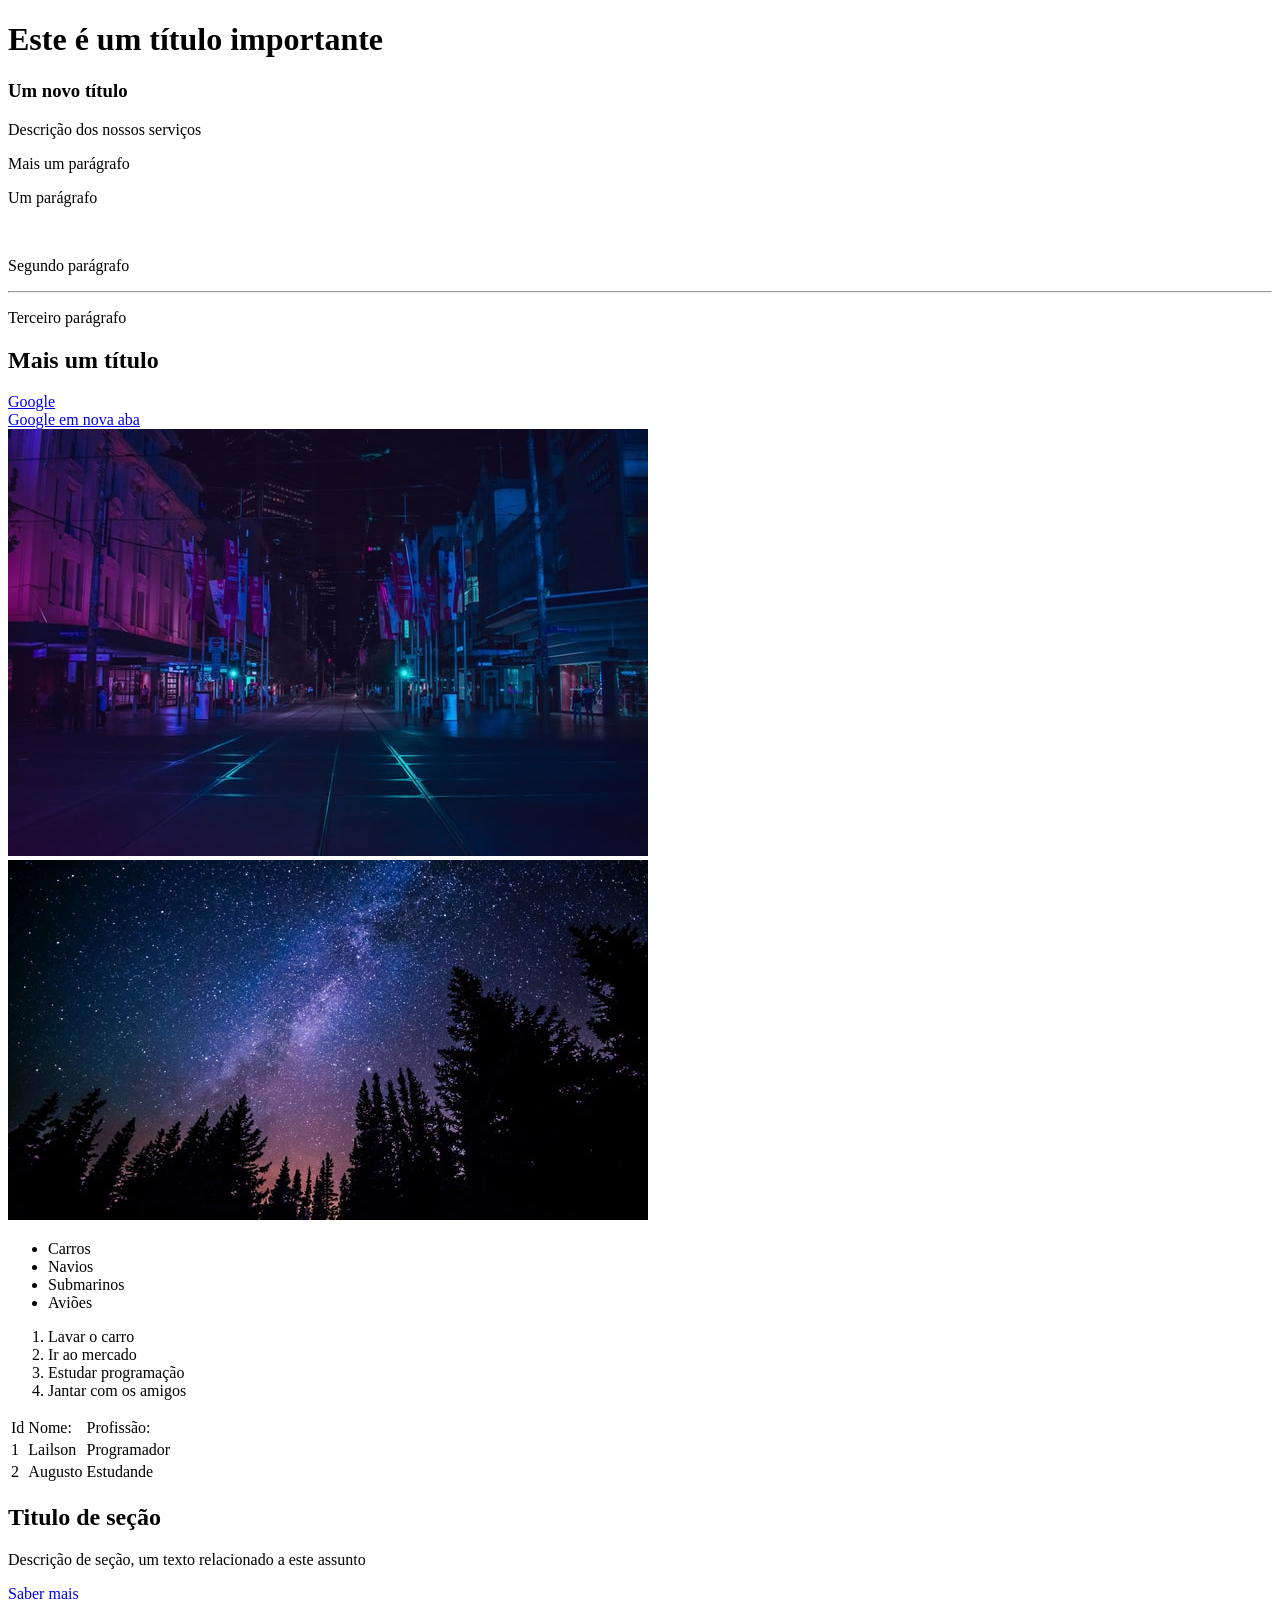
<file: 2_HTML/index.html>
<!DOCTYPE html>
 <html lang="en">
 <head>
    <meta charset="UTF-8">
    <meta name="viewport" content="width=h, initial-scale=1.0">
    <title>Html Fundamentos</title>
</head>
     <body>
        <!-- 1 - títulos -->
      <h1>Este é um título importante</h1>
      <h3>Um novo título</h3>

      <!-- 2 - parágrafos -->
      <p>Descrição dos nossos serviços</p>
      <p>Mais um parágrafo</p>

     <!-- 3 - tags sem conteúdo -->
     <p>Um parágrafo</p>
     <br />
     <p>Segundo parágrafo</p>
     <hr />
     <p>Terceiro parágrafo</p>

     <!-- 4 - comentários -->
     <!-- Este é um comentário -->
     <h2>Mais um título</h2>
     <!-- Outro comentário -->

     <!-- 5 - atributos -->
     <a href="https://google.com">Google</a>
     <br />

     <!-- 6 - Abrir link nova aba -->
      <a href="https://google.com" target="_blank">Google em nova aba</a>
      <br />

      <!-- 7 - Imagens -->
       <img src="img/city.jpg" alt="Imagen de uma cidade">


      <!-- 8 - Atributos Alt -->
      <img src="img/nature.jpg" alt="Noite na Floresta">
      <br>

     <!-- 9 - Lista não ordenadas -->
     <ul>
      <li>Carros</li>
      <li>Navios</li>
      <li>Submarinos</li>
      <li>Aviões</li>
     </ul>

    <!-- lista ordenadas-->
     <ol>
      <li>Lavar o carro</li>
      <li>Ir ao mercado</li>
      <li>Estudar programação</li>
      <li>Jantar com os amigos</li>
     </ol>

     <!-- Tabelas-->
         <table>
            <tr>
               <td>Id</td>
               <td>Nome:</td>
               <td>Profissão:</td>
             </tr>
             <tr>
               <td>1</td>
               <td>Lailson</td>
               <td>Programador</td>
             </tr>
             <tr>
               <td>2</td>
               <td>Augusto</td>
               <td>Estudande</td>
            </tr>
         </table>

         <!-- 12- div-->
          <div>
            <h2>Titulo de seção</h2>
            <p>Descrição de seção, um texto relacionado a este assunto</p>
            <a href="#">Saber mais </a>
          </div>
    </body>
</html>
</file>
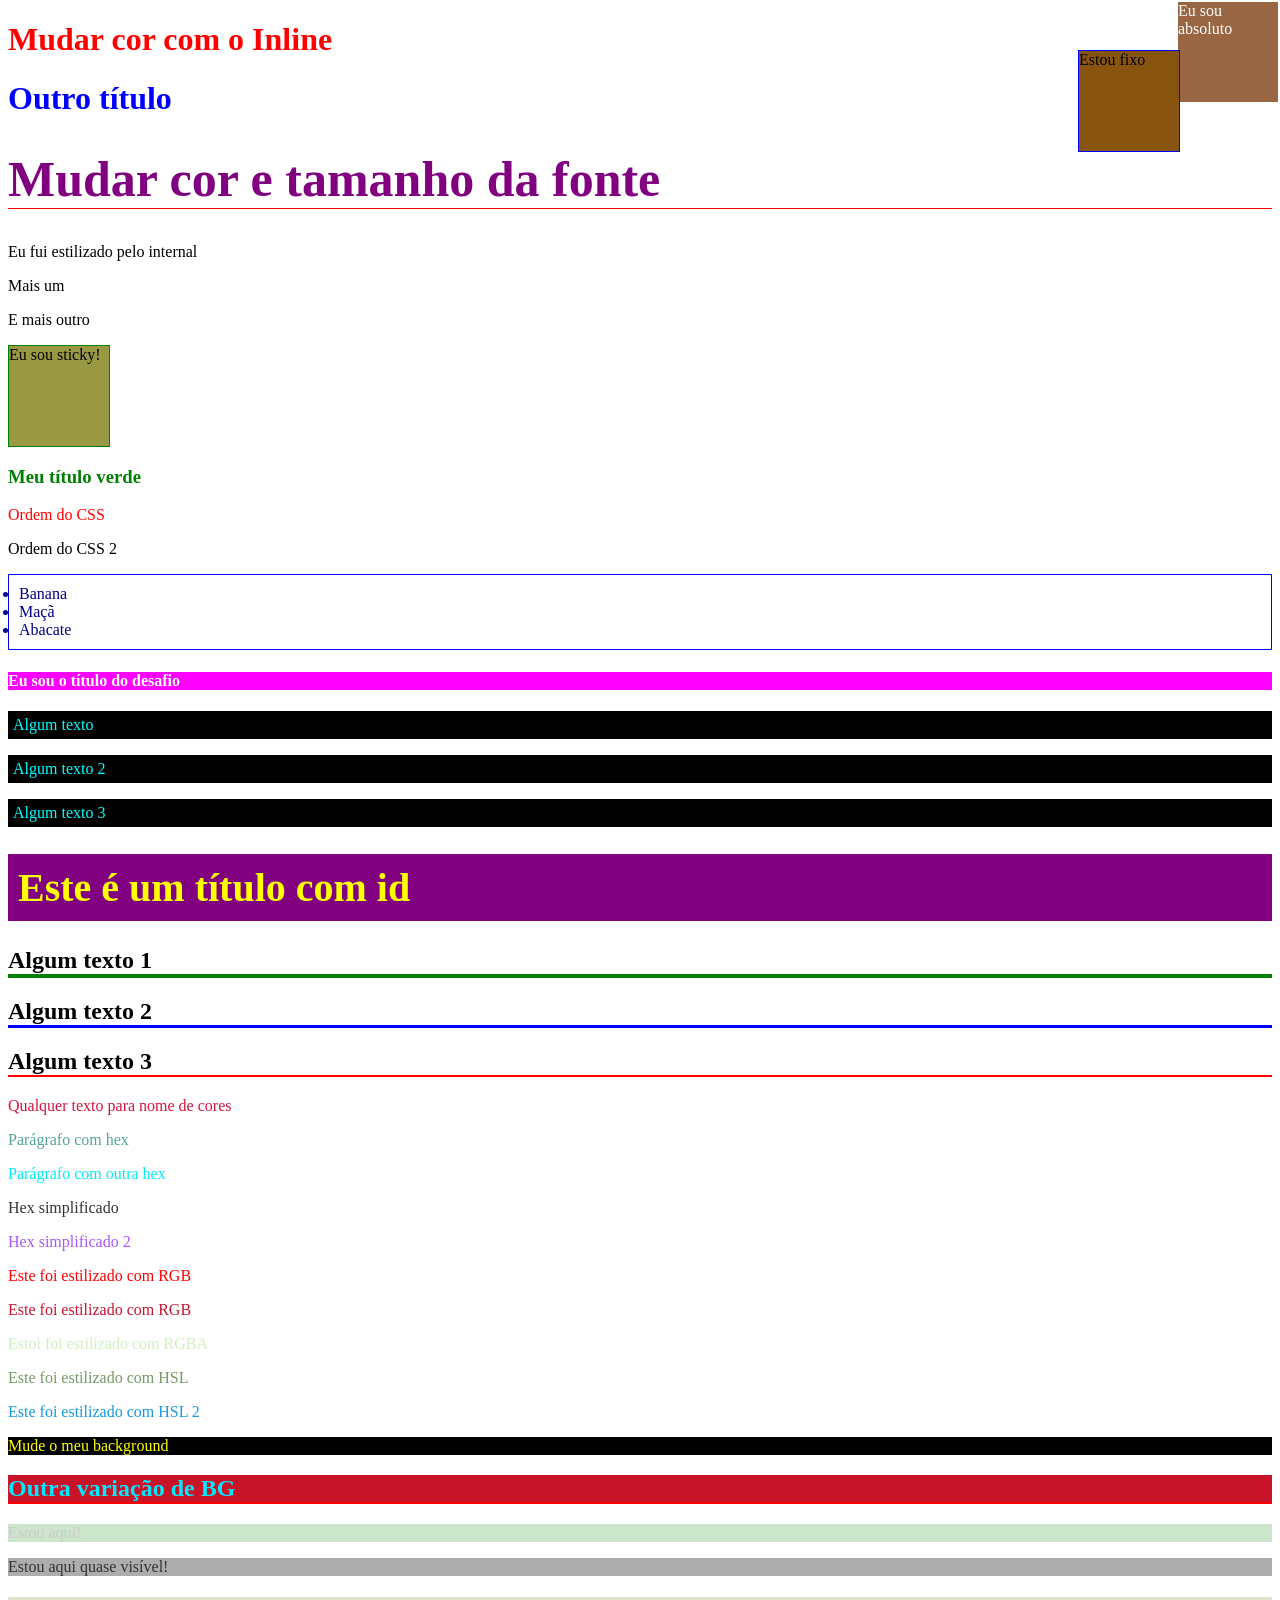
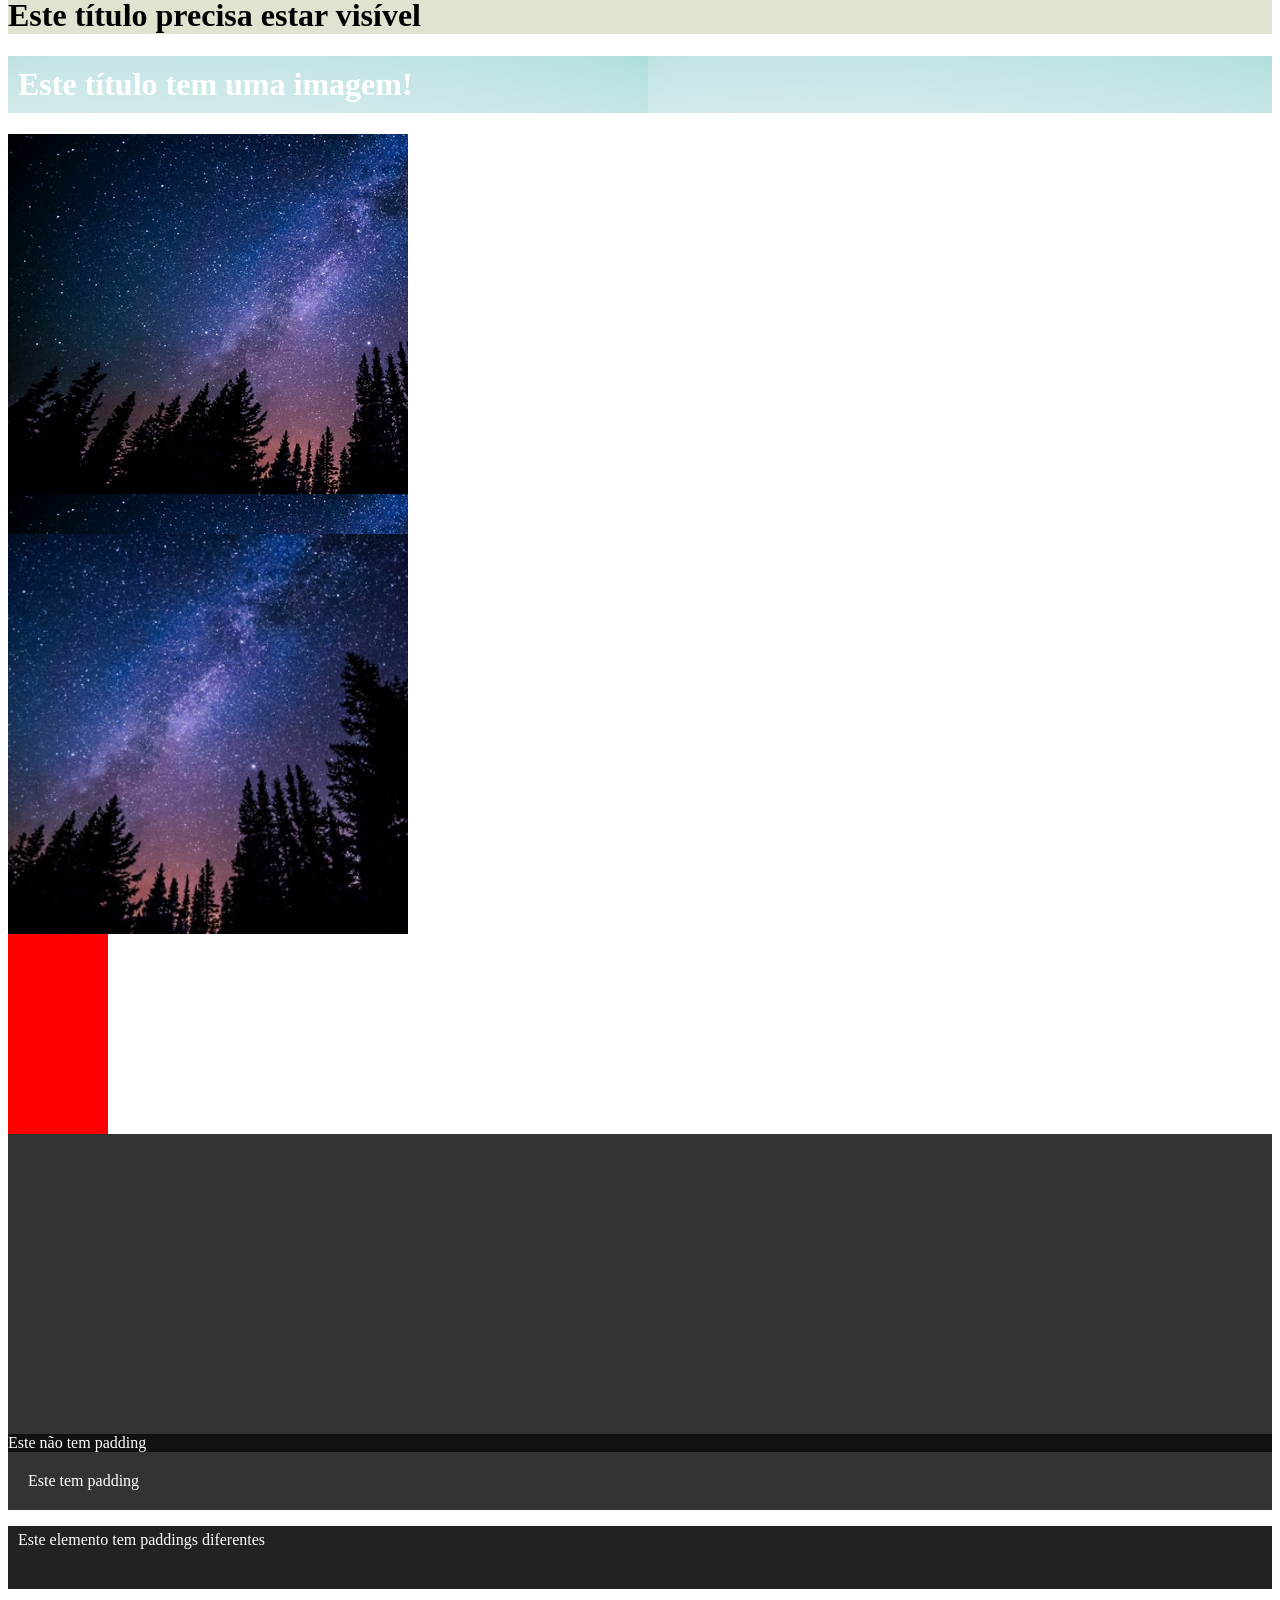
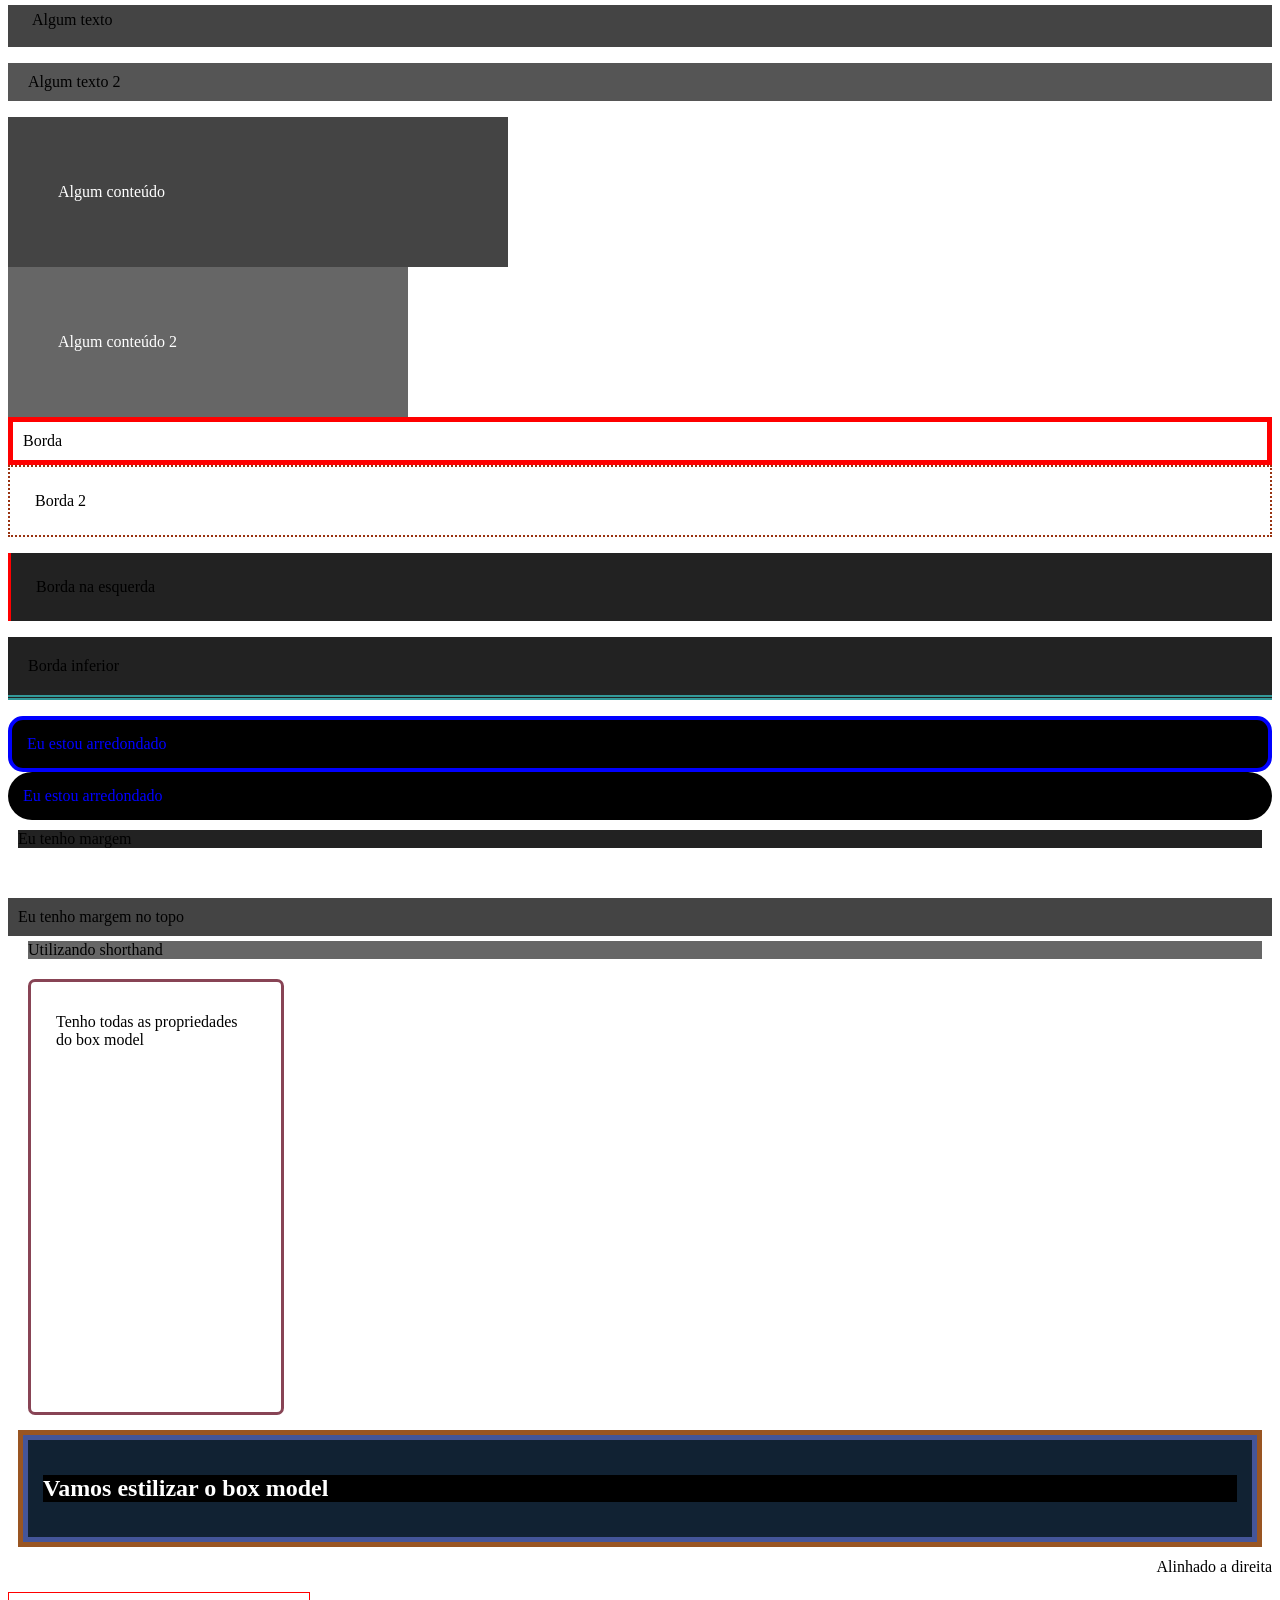
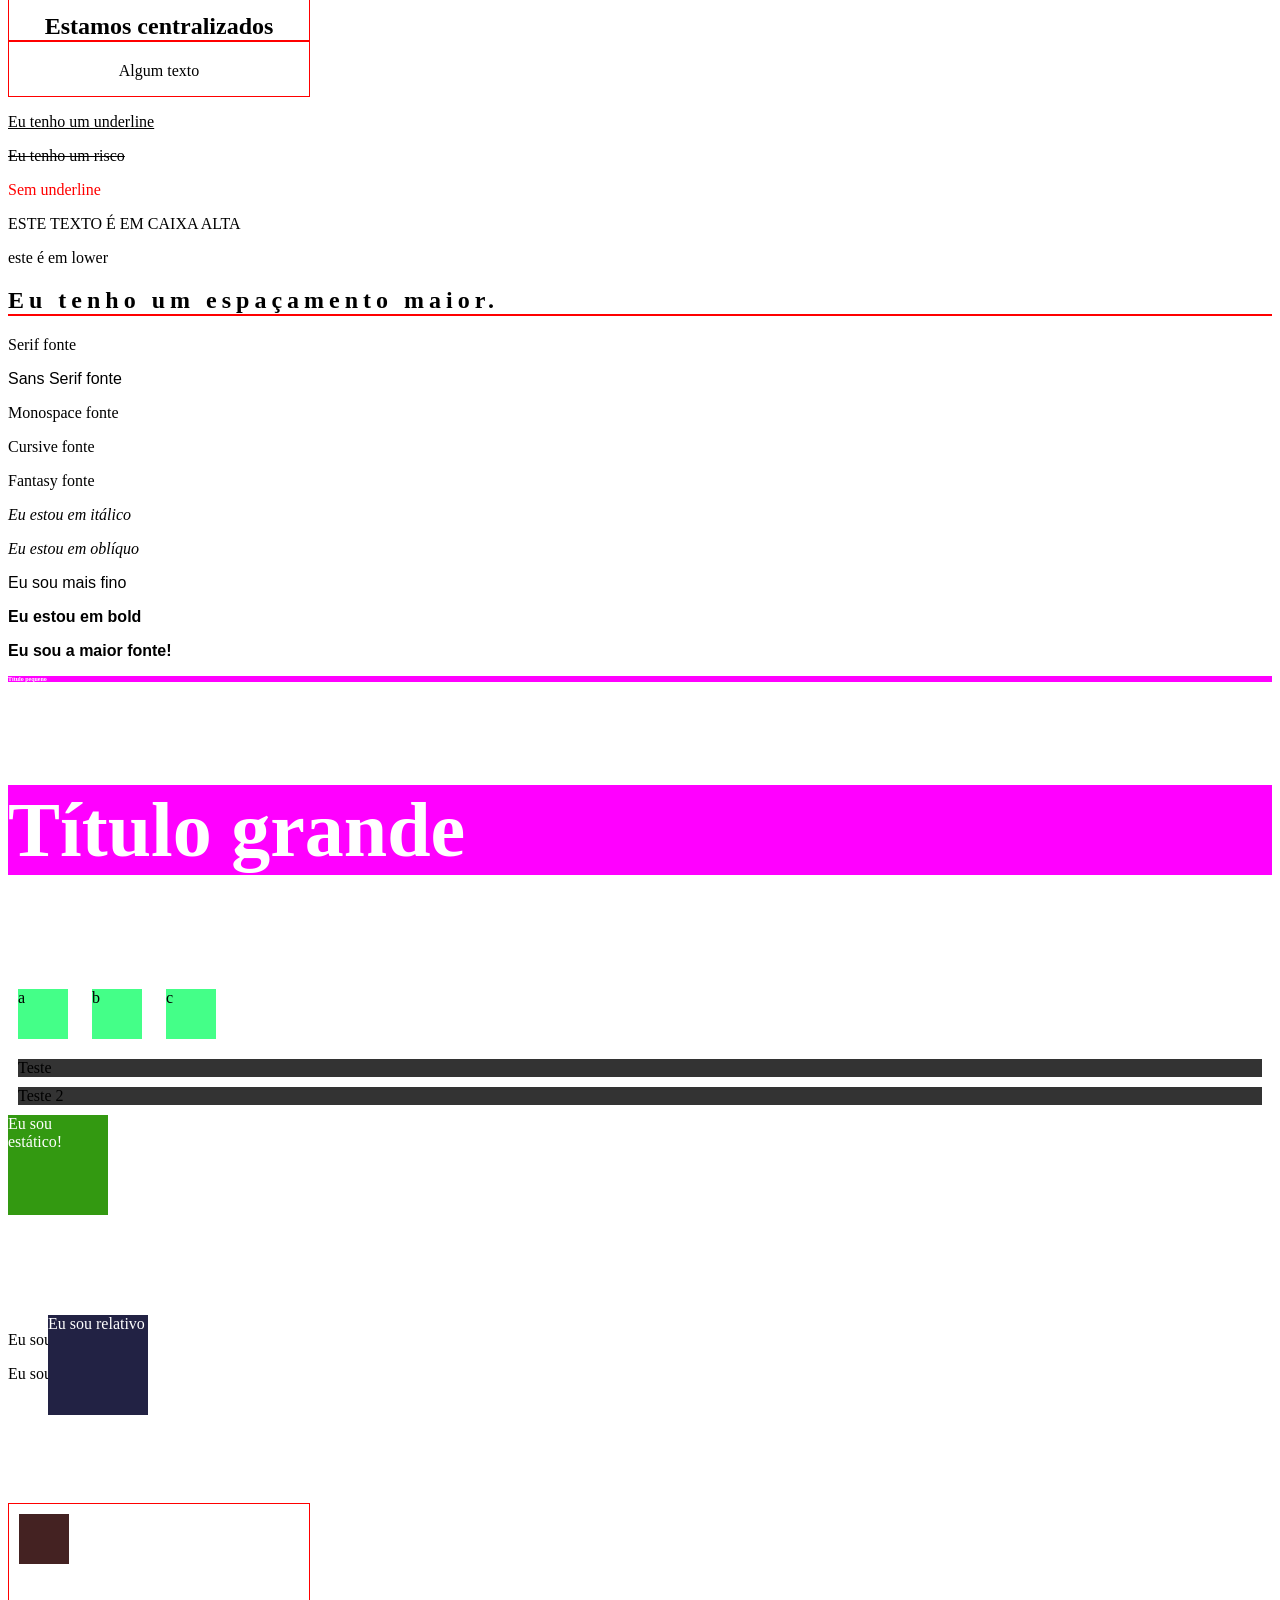
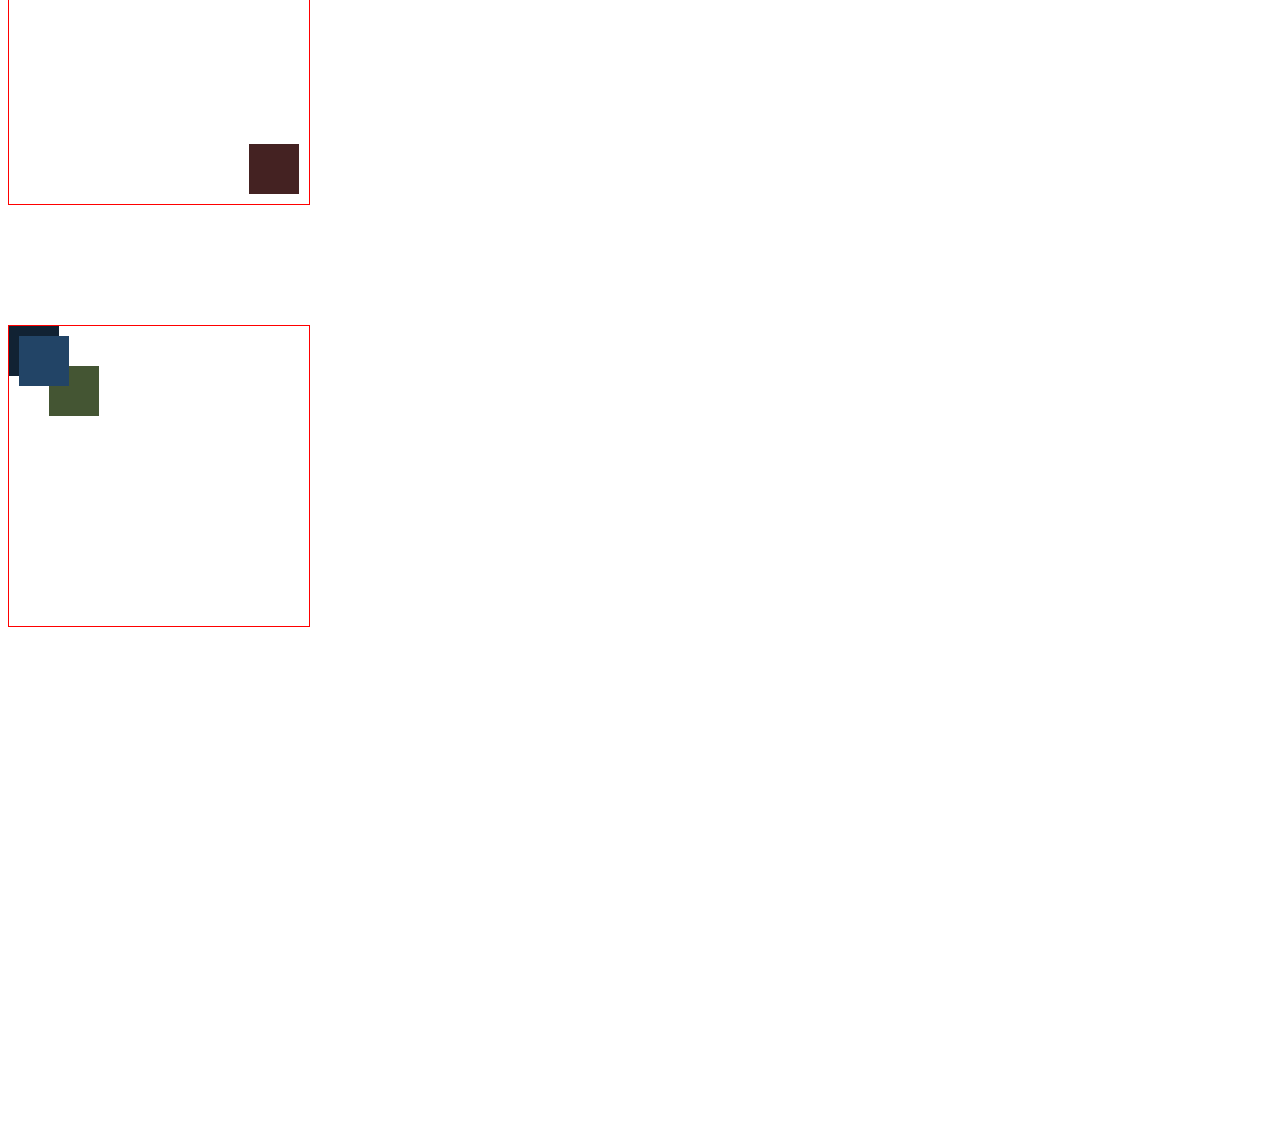
<file: 3_CSS/index.html>
<!DOCTYPE html>
<html lang="pt-br">
<head>
    <meta charset="UTF-8">
    <meta name="viewport" content="width=device-width, initial-scale=1.0">
    <link rel="stylesheet" href="styles.css">
    <link rel="stylesheet" href="lists.css">
    <link rel="stylesheet" href="titles.css">
    <title>Curos de CSS</title>
</head>
<body>
    <!-- 1 - Inline CSS -->
    <h1 style="color: red">Mudar cor com o Inline</h1>
    <h1 style="color: blue">Outro título</h1>

    <!-- 2 - Múltiplas regras -->
    <h1 style="color: purple; font-size: 50px; border-bottom: 1px solid red">
      Mudar cor e tamanho da fonte
    </h1>

    <!-- 3 - Internal CSS -->
    <p>Eu fui estilizado pelo internal</p>
    <p>Mais um</p>
    <p>E mais outro</p>

    <!-- 48 - sticky -->
    <div class="sticky">
      <span>Eu sou sticky!</span>
    </div>

    <!-- 4 - External CSS -->
    <h3>Meu título verde</h3>

    <!-- 5 - Ordem do CSS -->
    <p style="color: red">Ordem do CSS</p>
    <p>Ordem do CSS 2</p>

    <!-- 6 - multiplos CSS -->
    <ul>
      <li>Banana</li>
      <li>Maçã</li>
      <li>Abacate</li>
    </ul>

    <!-- 7 - desafio 2 -->
    <h4>Eu sou o título do desafio</h4>

    <!-- 8 - classes -->
    <p class="paragraph">Algum texto</p>
    <p class="paragraph">Algum texto 2</p>
    <p class="paragraph">Algum texto 3</p>

    <!-- 9 - id -->
    <h1 id="exclusive-title">Este é um título com id</h1>

    <!-- 10 - multiplas regras, ordem do css -->
    <h2 id="algum-titulo" class="titulo">Algum texto 1</h2>
    <h2 class="titulo">Algum texto 2</h2>
    <h2>Algum texto 3</h2>

    <!-- 11 - nome de cor -->
    <p class="color-name">Qualquer texto para nome de cores</p>

    <!-- 12 - hex -->
    <p class="hex">Parágrafo com hex</p>
    <p class="hex-2">Parágrafo com outra hex</p>

    <!-- 13 - mais sobre hex -->
    <p class="simple-hex">Hex simplificado</p>
    <p class="simple-hex-2">Hex simplificado 2</p>

    <!-- 14 - rgb -->
    <p class="rgb">Este foi estilizado com RGB</p>

    <p class="mixed-rgb">Este foi estilizado com RGB</p>

    <!-- 15 - rgba -->
    <p class="rgba">Estoi foi estilizado com RGBA</p>

    <!-- 16 - hsl -->
    <p class="hsl">Este foi estilizado com HSL</p>

    <p class="hsl-2">Este foi estilizado com HSL 2</p>

    <!-- 17 - background-color -->
    <p class="bg">Mude o meu background</p>
    <h2 class="bg-2">Outra variação de BG</h2>

    <!-- 18 - opacidade no bg -->
    <div class="bg-opacity">
      <p>Estou aqui!</p>
    </div>

    <div class="bg-opacity-2">
      <p>Estou aqui quase visível!</p>
    </div>

    <!-- 19 - rgba com opacidade -->
    <div class="rgba-opacity">
      <h1>Este título precisa estar visível</h1>
    </div>

    <!-- 20 - bg image  -->
    <h1 class="bg-image">Este título tem uma imagem!</h1>

    <!-- 21 - centralizar img de bg -->
    <div class="not-centered-bg"></div>
    <div class="centered-bg"></div>

    <!-- 22 - largura e altura -->
    <div class="height-width"></div>
    <div class="height-width-2"></div>

    <!-- 23 - padding -->
    <div class="without-padding">Este não tem padding</div>
    <div class="padding">Este tem padding</div>

    <!-- 24 - padding individual -->
    <p class="padding-individual">Este elemento tem paddings diferentes</p>

    <!-- 25 - shorthand padding -->
    <p class="shorthand-padding">Algum texto</p>
    <p class="shorthand-padding-2">Algum texto 2</p>

    <!-- 26 - padding com width -->
    <div class="without-border-box">
      <p>Algum conteúdo</p>
    </div>
    <div class="border-box">
      <p>Algum conteúdo 2</p>
    </div>

    <!-- 27 - border -->
    <div class="border">Borda</div>
    <div class="border-2">Borda 2</div>

    <!-- 28 - borda individual -->
    <p class="border-left">Borda na esquerda</p>
    <p class="border-bottom">Borda inferior</p>

    <!-- 29 - borda arredondada -->
    <div class="rounded-p">Eu estou arredondado</div>
    <div class="rounded-p-2">Eu estou arredondado</div>

    <!-- 30 - margem -->
    <div class="margin">Eu tenho margem</div>
    <div class="margin-top">Eu tenho margem no topo</div>
    <div class="margin-shorthand">Utilizando shorthand</div>

    <!-- 31 - box model -->
    <div class="box-model">
      <p>Tenho todas as propriedades do box model</p>
    </div>

    <!-- 32 - desafio 3 -->
    <div id="box-model-challenge">
      <h2 class="challenge-title">Vamos estilizar o box model</h2>
    </div>

    <!-- 33 - text alignment -->
    <p class="text-aligned">Alinhado a direita</p>
    <div class="container-center">
      <h2>Estamos centralizados</h2>
      <p>Algum texto</p>
    </div>

    <!-- 34 - text decoration -->
    <p class="underline">Eu tenho um underline</p>
    <p class="line-trough">Eu tenho um risco</p>
    <a href="#" class="remove-underline">Sem underline</a>

    <!-- 35 - text transform -->
    <p class="upper">Este texto é em caixa alta</p>
    <p class="lower">ESTE É EM LOWER</p>

    <!-- 36 - letter spacing -->
    <h2 class="spacing">Eu tenho um espaçamento maior.</h2>

    <!-- 37 - fontes -->
    <p class="serif">Serif fonte</p>
    <p class="sans-serif">Sans Serif fonte</p>
    <p class="monospace">Monospace fonte</p>
    <p class="cursive">Cursive fonte</p>
    <p class="fantasy">Fantasy fonte</p>

    <!-- 38 - font style -->
    <p class="italic">Eu estou em itálico</p>
    <p class="oblique">Eu estou em oblíquo</p>

    <!-- 39 - font weight -->
    <p class="thin">Eu sou mais fino</p>
    <p class="bold">Eu estou em bold</p>
    <p class="bolder">Eu sou a maior fonte!</p>

    <!-- 40 font-size -->
    <h4 class="small">Título pequeno</h4>
    <h4 class="big">Título grande</h4>

    <!-- 41 - display -->
    <div class="inline-box">a</div>
    <div class="inline-box">b</div>
    <div class="inline-box">c</div>
    <span class="block">Teste</span>
    <span class="block">Teste 2</span>

    <!-- 42 - escondendo elementos -->
    <p class="invisible">Me encontre se puder</p>

    <!-- 43 - static -->
    <div class="static">
      <span>Eu sou estático!</span>
    </div>

    <!-- 44 - relative -->
    <div class="relative">
      <span>Eu sou relativo</span>
    </div>
    <p>Eu sou um parágrafo</p>

    <!-- 45 - absolute -->
    <div class="absolute">
      <span>Eu sou absoluto</span>
    </div>
    <p>Eu sou um parágrafo</p>

    <!-- 46 - relative com absolute -->
    <div class="relative-container">
      <div class="absolute-1"></div>
      <div class="absolute-2"></div>
    </div>

    <!-- 47 - fixed -->
    <div class="fixed">
      <span>Estou fixo</span>
    </div>

    <!-- 48 - z-index -->
    <div class="relative-container">
      <div class="absolute-3"></div>
      <div class="absolute-4"></div>
      <div class="absolute-5"></div>
    </div>
</html>
</file>
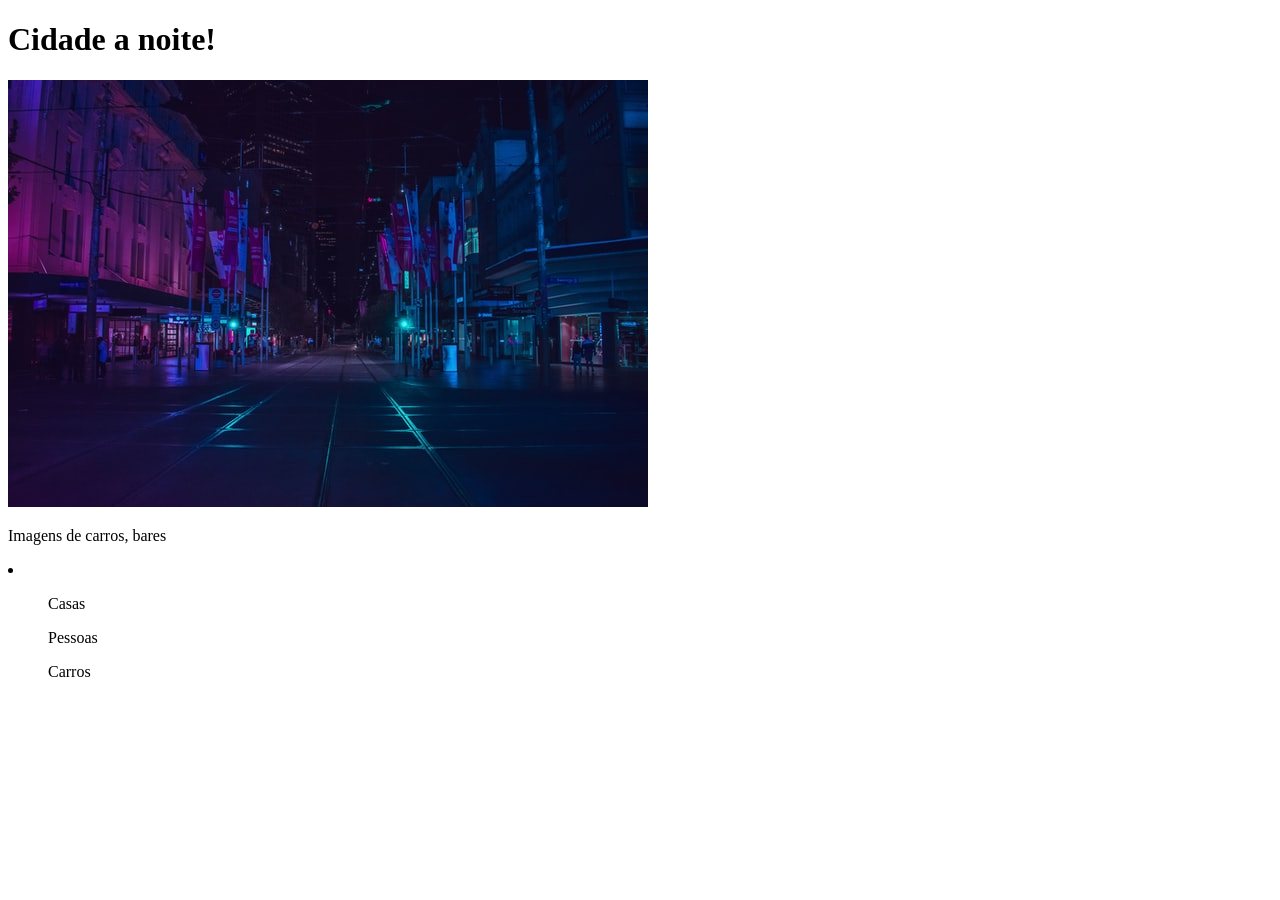
<file: 2_HTML/desafio.html>
<!DOCTYPE html>
<html lang="pt-br">
<head>
    <meta charset="UTF-8">
    <meta name="viewport" content="width=device-width, initial-scale=1.0">
    <title>Meu Desafio</title>
</head>
<body>
    <h1>Cidade a noite!</h1>
    <img src="img/city.jpg" alt="Cidade a noite">

    <p>Imagens de carros, bares </p>
    <li>
        <ol>Casas</ol>
        <ol>Pessoas</ol>
        <ol>Carros</ol>
    </li>
</body>
</html>
</file>
<file: 3_CSS/styles.css>
/* 4 - External */
body {
  padding-bottom: 500px;
}

h3 {
  color: green;
}

/* p {
  color: blueviolet;
} */

/* Algum comentário */
/* mais um comentário * /
/* Terceiro comentário */

/* classes */
.paragraph {
  background-color: #000;
  color: aqua;
  padding: 5px;
}

/* ids */
#exclusive-title {
  background-color: purple;
  color: yellow;
  padding: 10px;
  font-size: 40px;
}

/* ordem das regras */
h2 {
  border-bottom: 2px solid red;
}

.titulo {
  border-bottom: 3px solid blue;
}

#algum-titulo {
  border-bottom: 4px solid green;
}

/* Nome de cores */
.color-name {
  color: crimson;
}

/* Hex */
.hex {
  color: #55a398;
}

.hex-2 {
  color: #00eaff;
}

/* Aprofundando em hex */
.simple-hex {
  color: #333;
}

.simple-hex-2 {
  color: #a5f;
}

/* RGB */
.rgb {
  color: rgb(255, 0, 0);
}

.mixed-rgb {
  color: rgb(199, 21, 47);
}

/* RGBA */
.rgba {
  color: rgba(100, 199, 45, 0.3);
}

/* HSL */
.hsl {
  color: hsl(100, 20%, 50%);
}

.hsl-2 {
  color: hsl(201, 82%, 48%);
}

/* Background */
.bg {
  background-color: #000;
  color: yellow;
}

.bg-2 {
  background-color: rgb(200, 20, 40);
  color: #00eaff;
}

/* Background opacity */
.bg-opacity {
  background-color: green;
  opacity: 0.2;
}

.bg-opacity-2 {
  background-color: #999;
  color: #000;
  opacity: 0.8;
}

/* RGBA com opacidade */
.rgba-opacity {
  background-color: rgba(90, 120, 20, 0.2);
  color: #000;
}

/* BG image */
.bg-image {
  background-image: url("../3_CSS/img/bridge.jpg");
  padding: 10px;
  color: #fff;
}

/* Centralizando bg image */
.not-centered-bg,
.centered-bg {
  height: 400px;
  width: 400px;
  background-image: url("../3_CSS/img/nature.jpg");
}

.centered-bg {
  background-position: center;
  background-size: cover;
}

/* largura e altura */
.height-width {
  height: 200px;
  width: 100px;
  background-color: red;
}

.height-width-2 {
  height: 300px;
  background-color: #333;
}

/* Padding */
.without-padding,
.padding {
  background-color: #111;
  color: #fff;
}

.padding {
  background-color: #333;
  padding: 20px;
}

/* Padding individual */
.padding-individual {
  background-color: #222;
  color: #fff;
  padding-top: 5px;
  padding-left: 10px;
  padding-right: 20px;
  padding-bottom: 40px;
}

/* Shorthand padding */
.shorthand-padding {
  background-color: #444;
  padding: 6px 12px 18px 24px;
}

.shorthand-padding-2 {
  background-color: #555;
  padding: 10px 20px;
  /* padding: 10px 20px 10px 20px; */
}

/* Padding com width */
.without-border-box {
  background-color: #444;
  color: #fff;
  width: 400px;
  padding: 50px;
}

.border-box {
  background-color: #666;
  color: #fff;
  width: 400px;
  padding: 50px;
  box-sizing: border-box;
}

/* Border */
.border {
  border: 5px solid red;
  padding: 10px;
}

.border-2 {
  border: 2px dotted #931;
  padding: 25px;
}

/* Borda individual */
.border-left {
  border-left: 3px solid red;
  background-color: #222;
  padding: 25px;
}

.border-bottom {
  border-bottom: 5px double #399;
  background-color: #222;
  padding: 20px;
}

/* Borda arredondada */
.rounded-p {
  border: 4px solid blue;
  background-color: #000;
  color: blue;
  padding: 15px;
  border-radius: 15px;
}

.rounded-p-2 {
  background-color: #000;
  color: blue;
  padding: 15px;
  border-radius: 25px;
}

/* margem */
.margin {
  margin: 10px;
  background-color: #222;
}

.margin-top {
  margin-top: 50px;
  background-color: #444;
  padding: 10px;
}

.margin-shorthand {
  background-color: #666;
  margin: 5px 10px 15px 20px;
}

/* Box model */
.box-model {
  margin: 20px;
  padding: 15px 25px;
  border: 3px solid #845;
  border-radius: 7px;
  width: 200px;
  height: 400px;
}

/* Desafio 3 */
#box-model-challenge {
  margin: 15px;
  padding: 15px;
  border: 5px solid #459;
  outline: 5px solid #952;
  background-color: #123;
}

.challenge-title {
  background-color: #000;
  color: #fff;
  border: none;
}

/* Text align */
.text-aligned {
  text-align: right;
}

.container-center {
  text-align: center;
  width: 300px;
  border: 1px solid red;
}

/* Text decoration */
.underline {
  text-decoration: underline;
}

.line-trough {
  text-decoration: line-through;
}

.remove-underline {
  text-decoration: none;
  color: red;
}

/* text transform */
.upper {
  text-transform: uppercase;
}

.lower {
  text-transform: lowercase;
}

/* letter spacing */
.spacing {
  letter-spacing: 5px;
}

/* Fontes */
.serif {
  font-family: Georgia;
}

.sans-serif {
  font-family: Helvetica;
}

.monospace {
  font-style: "Courier New";
}

.cursive {
  font-family: cursive;
}

.fantasy {
  font-family: fantasy;
}

/* Text style */
.italic {
  font-style: italic;
}

.oblique {
  font-style: oblique;
}

/* font weight */
.thin,
.bold,
.bolder {
  font-family: Helvetica;
}

.thin {
  font-weight: 100;
}

.bold {
  font-weight: 600;
}

.bolder {
  font-weight: 900;
}

/* Font size */
.small {
  font-size: 6px;
}

.big {
  font-size: 78px;
}

/* Display */
.inline-box {
  width: 50px;
  height: 50px;
  background-color: #4f8;
  margin: 10px;
  display: inline-block;
}

.block {
  background-color: #333;
  display: block;
  margin: 10px;
}

.invisible {
  display: none;
}

/* static */
.static {
  position: static;
  background-color: #391;
  color: #fff;
  width: 100px;
  height: 100px;
}

/* Relative */
.relative {
  position: relative;
  background-color: #224;
  color: #fff;
  width: 100px;
  height: 100px;
  top: 100px;
  left: 40px;
}

/* Absolute */
.absolute {
  position: absolute;
  background-color: #964;
  color: #fff;
  width: 100px;
  height: 100px;
  top: 2px;
  right: 2px;
}

/* Absolute e relative */
.relative-container {
  width: 300px;
  height: 300px;
  border: 1px solid red;
  margin-top: 120px;
  position: relative;
}

.absolute-1,
.absolute-2 {
  width: 50px;
  height: 50px;
  background-color: #422;
  position: absolute;
}

.absolute-1 {
  top: 10px;
  left: 10px;
}

.absolute-2 {
  bottom: 10px;
  right: 10px;
}

/* Fixed */
.fixed {
  width: 100px;
  height: 100px;
  background-color: #851;
  border: 1px solid blue;
  position: fixed;
  top: 50px;
  right: 100px;
}

/* sticky */
.sticky {
  width: 100px;
  height: 100px;
  background-color: #994;
  border: 1px solid green;
  position: sticky;
  top: 10px;
}

/* z index */
.absolute-3,
.absolute-4,
.absolute-5 {
  width: 50px;
  height: 50px;
  background-color: #123;
  position: absolute;
}

.absolute-3 {
  top: 0;
  left: 0;
  z-index: 3;
}

.absolute-4 {
  top: 10px;
  left: 10px;
  background-color: #246;
  z-index: 20;
}

.absolute-5 {
  top: 40px;
  left: 40px;
  background-color: #453;
  z-index: 1;
}
</file>
<file: 3_CSS/lists.css>
ul {
  border: 1px solid blue;
  padding: 10px;
}

li {
  color: darkblue;
}
</file>
<file: 3_CSS/titles.css>
h4 {
  background-color: magenta;
  color: white;
}
</file>
